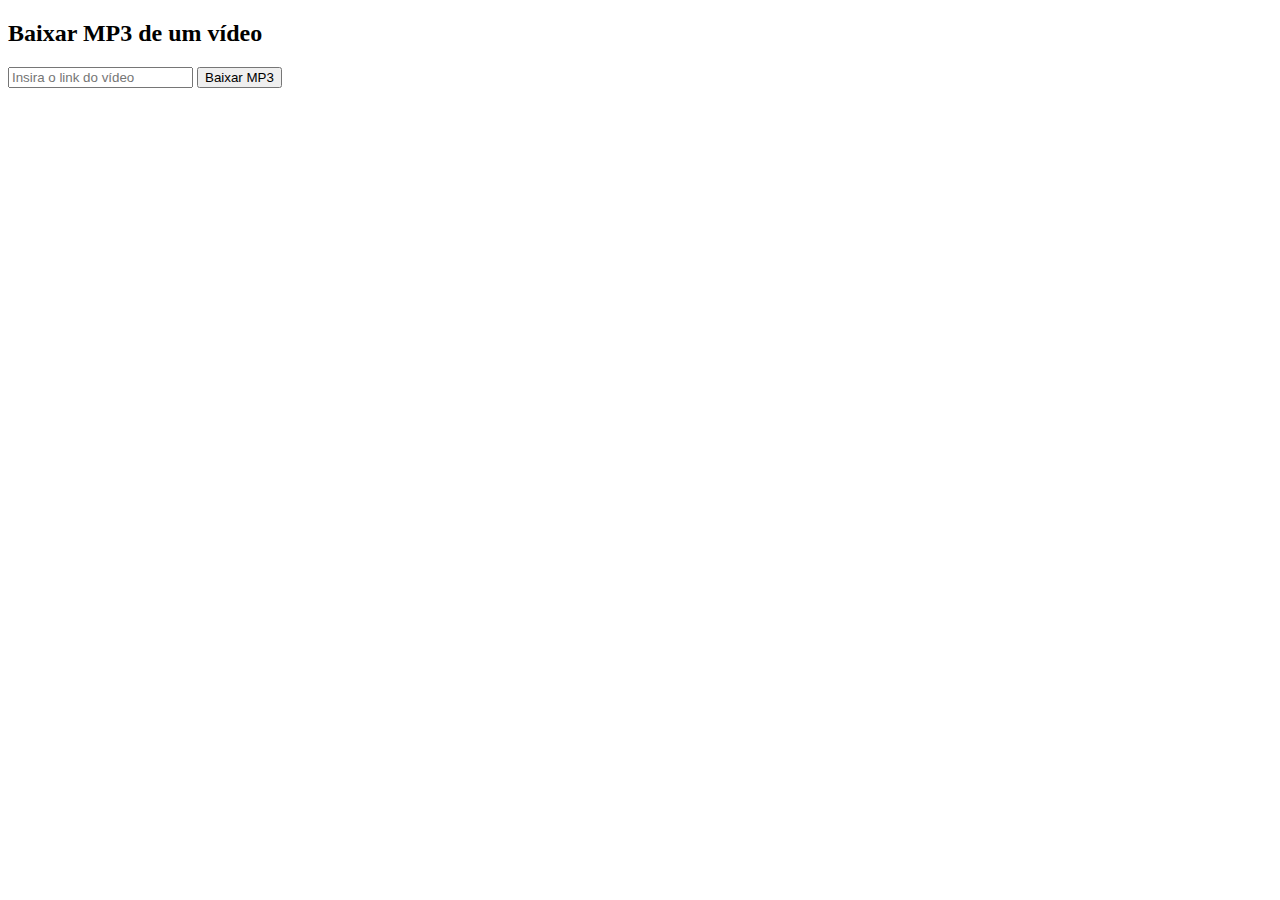
<file: Js/index1.html>
<!DOCTYPE html>
<html lang="pt-BR">
<head>
    <meta charset="UTF-8">
    <meta name="viewport" content="width=device-width, initial-scale=1.0">
    <title>Baixar MP3</title>
</head>
<body>
    <h2>Baixar MP3 de um vídeo</h2>
    <input type="text" id="videoUrl" placeholder="Insira o link do vídeo" />
    <button onclick="downloadMP3()">Baixar MP3</button>

    <script>
        async function downloadMP3() {
            const url = document.getElementById('videoUrl').value;
            if (!url) {
                alert("Por favor, insira uma URL de vídeo.");
                return;
            }
            
            const downloadUrl = `/download?url=${encodeURIComponent(url)}`;
            window.location.href = downloadUrl;
        }
    </script>
</body>
</html>
</file>
